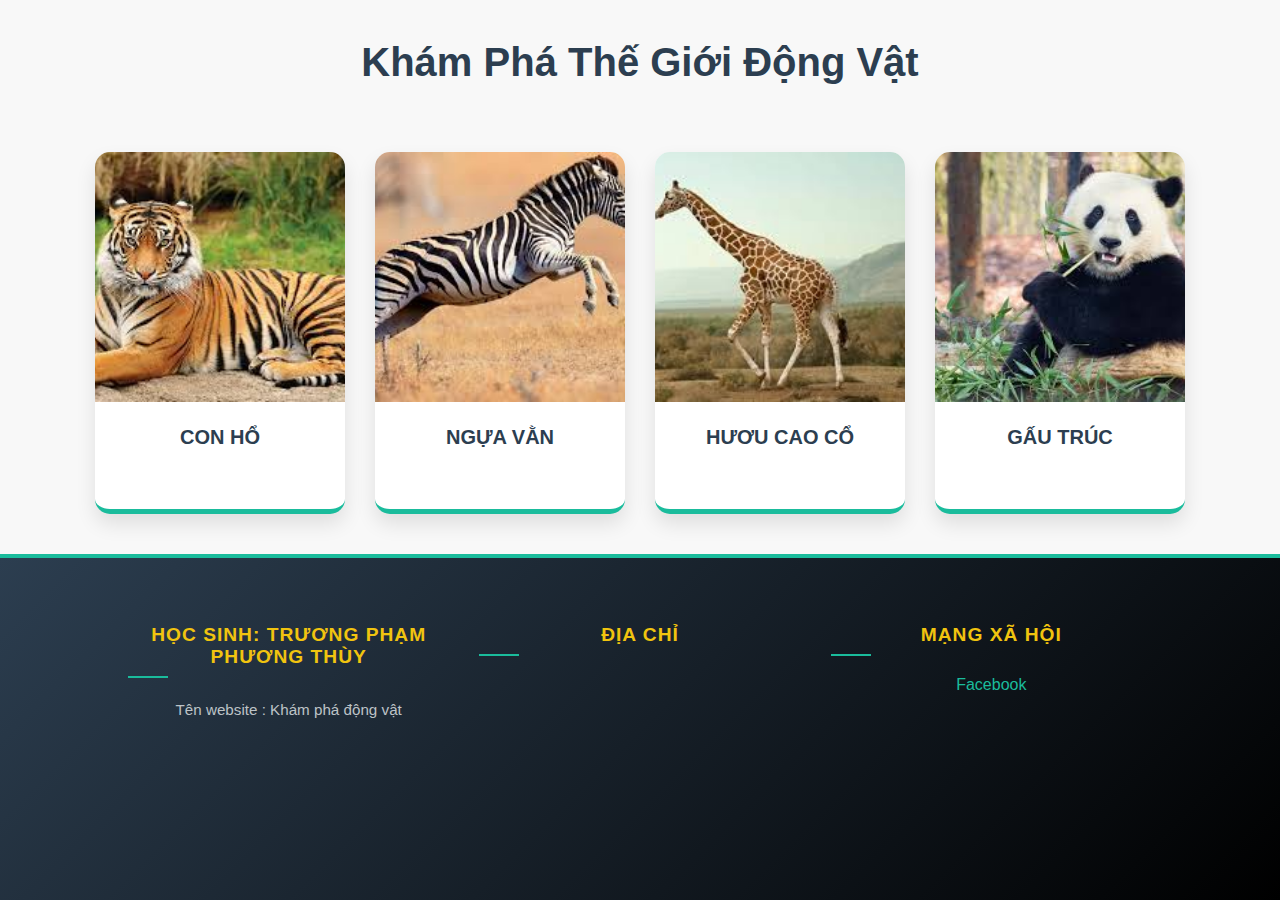
<file: index.html>
<!DOCTYPE html>
<html lang="vi">
<head>
    <meta charset="UTF-8">
    <title>Thế Giới Động Vật</title>
    <link href="trangchu.css" rel="stylesheet">
</head>
<body>
    <h1>Khám Phá Thế Giới Động Vật</h1>
    <div class="dongvat-container" id="dongvatList"></div>
   
    <div id="chan"></div>


    <script>
        // Load footer dùng chung
        fetch('chan.html')
          .then(res => res.text())
          .then(data => { document.getElementById('chan').innerHTML = data; });
    </script>
    <script src="trangchu.js"></script>
</body>
</html>
</file>
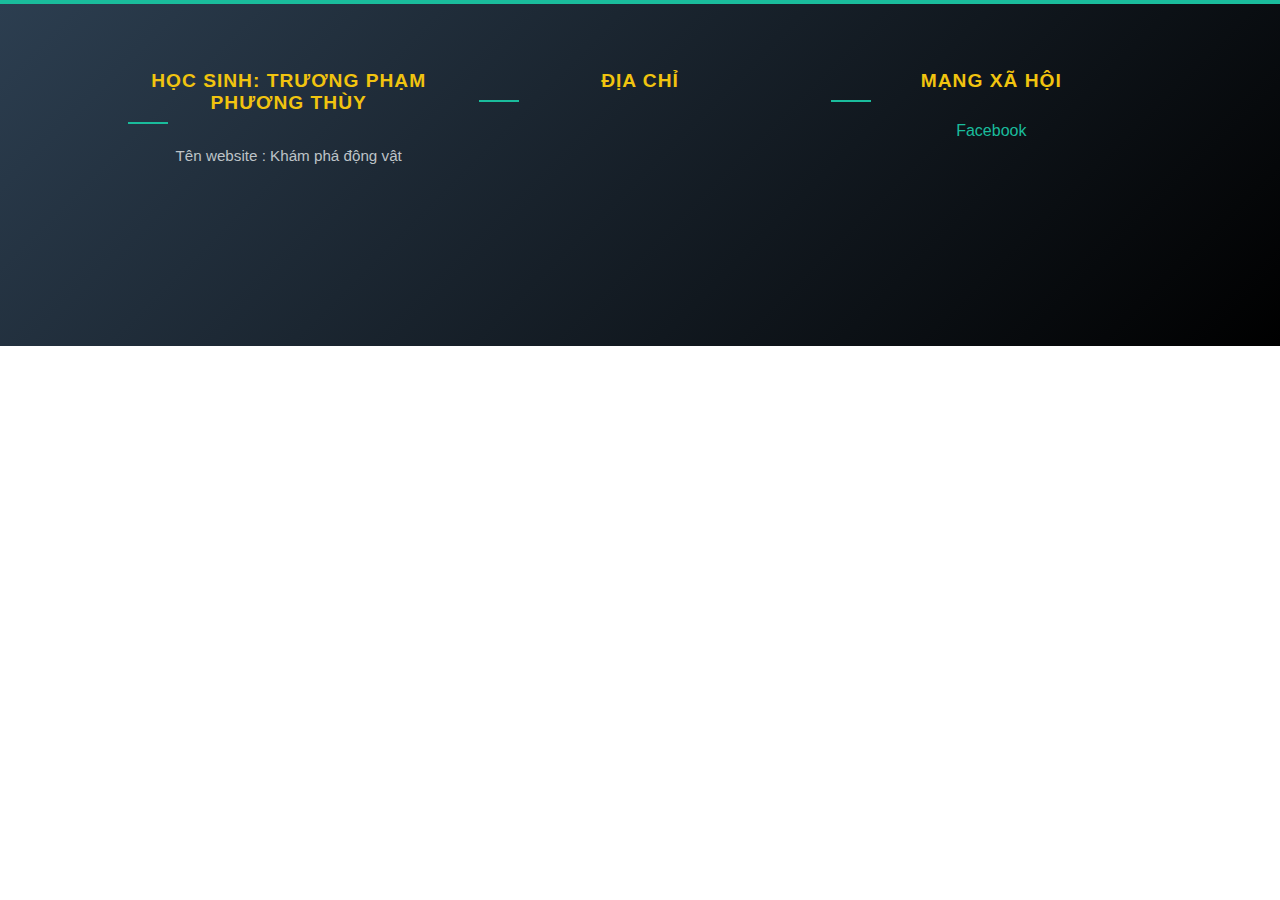
<file: chan.html>
<!DOCTYPE html>
<html lang="en">
<head>
    <meta charset="UTF-8">
    <meta name="viewport" content="width=device-width, initial-scale=1.0">
    <title>Document</title>
    <link href="chan.css" rel="stylesheet">
</head>
<body>
</body>
</html>
<footer>
<div id="footer">
    <div class="footer-column">
        <h4>Học sinh: Trương Phạm Phương Thùy</h4>
        <p>Tên website : Khám phá động vật</p>
    </div>
    <div class="footer-column">
        <h4>Địa chỉ</h4>
        <div class="map">
        <iframe src="https://www.google.com/maps/embed?pb=!1m18!1m12!1m3!1d3917.831263270138!2d106.73749771012874!3d10.900425156850439!2m3!1f0!2f0!3f0!3m2!1i1024!2i768!4f13.1!3m3!1m2!1s0x3174d83c1116183d%3A0xfa754495eeb43247!2zVHLGsOG7nW5nIFRydW5nIEPhuqVwIEPDtG5nIE5naGnhu4dwIELDrG5oIETGsMahbmc!5e0!3m2!1svi!2s!4v1768118318530!5m2!1svi!2s" 
        width="350" height="200" style="border:0;" allowfullscreen="" loading="lazy" referrerpolicy="no-referrer-when-downgrade"></iframe>
    </div>
    </div>
    <div class="footer-column">
        <h4>Mạng xã hội</h4>
        <a href="https://www.facebook.com/bdi.edu.vn/?locale=vi_VN">Facebook</a>
        
    </div>
</div>
</footer>
</file>
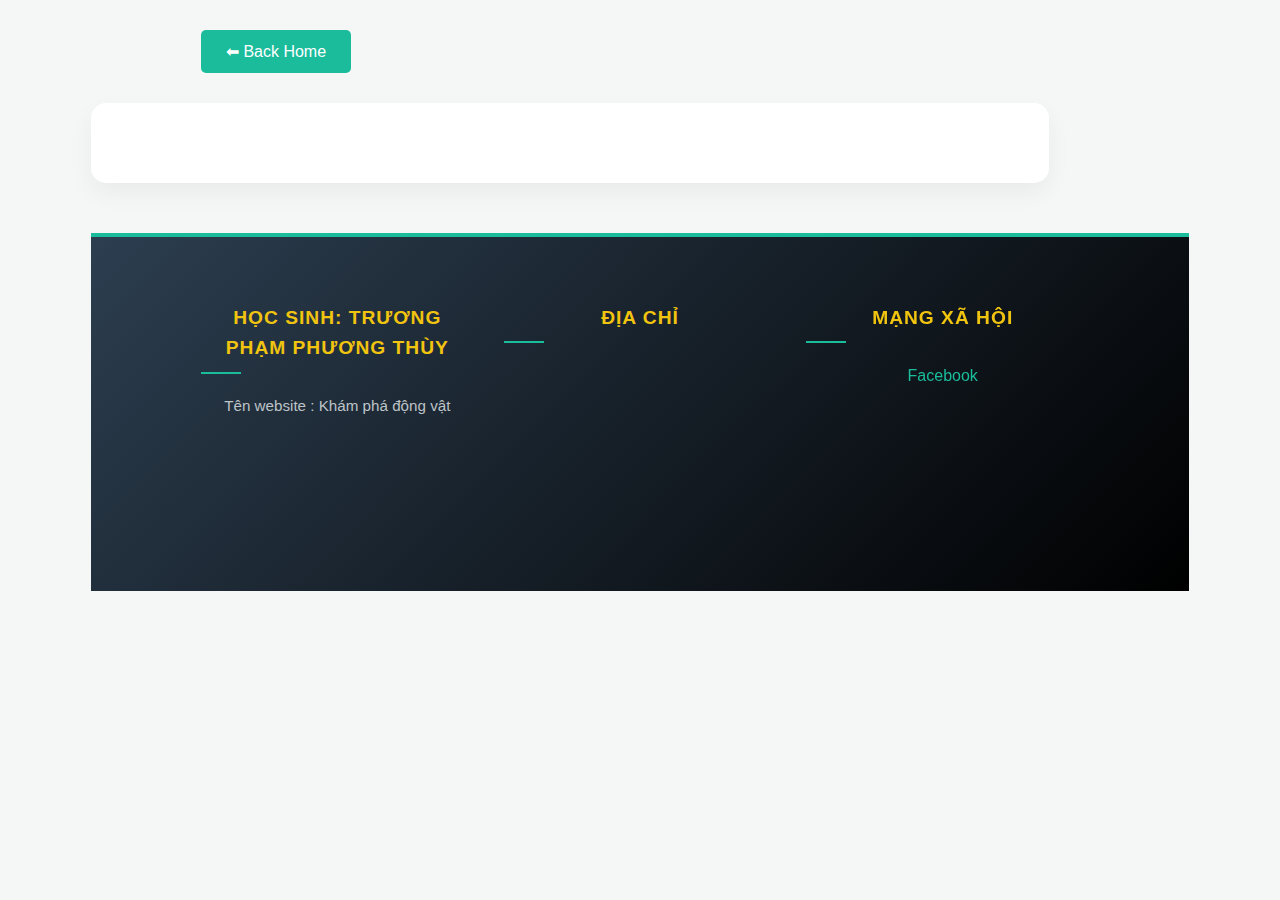
<file: chitiet.html>
<!DOCTYPE html>
<html lang="vi">
<head>
    <meta charset="UTF-8">
    <meta name="viewport" content="width=device-width, initial-scale=1.0">
    <title>Chi tiết động vật</title>
    <link rel="stylesheet" href="chitiet.css">
</head>
<body>
    <div id="container">
        <button id="backhome">⬅ Back Home</button>

        <div id="noidung">
            </div>

        <div id="chan"></div>
    </div>

    <script>
        // Tự động tải phần footer từ file chan.html
        fetch('chan.html')
          .then(res => res.text())
          .then(data => {
            document.getElementById('chan').innerHTML = data;
          })
          .catch(err => console.error("Lỗi khi tải footer:", err));
    </script>

    <script src="chitiet.js"></script>
</body>
</html>
</file>
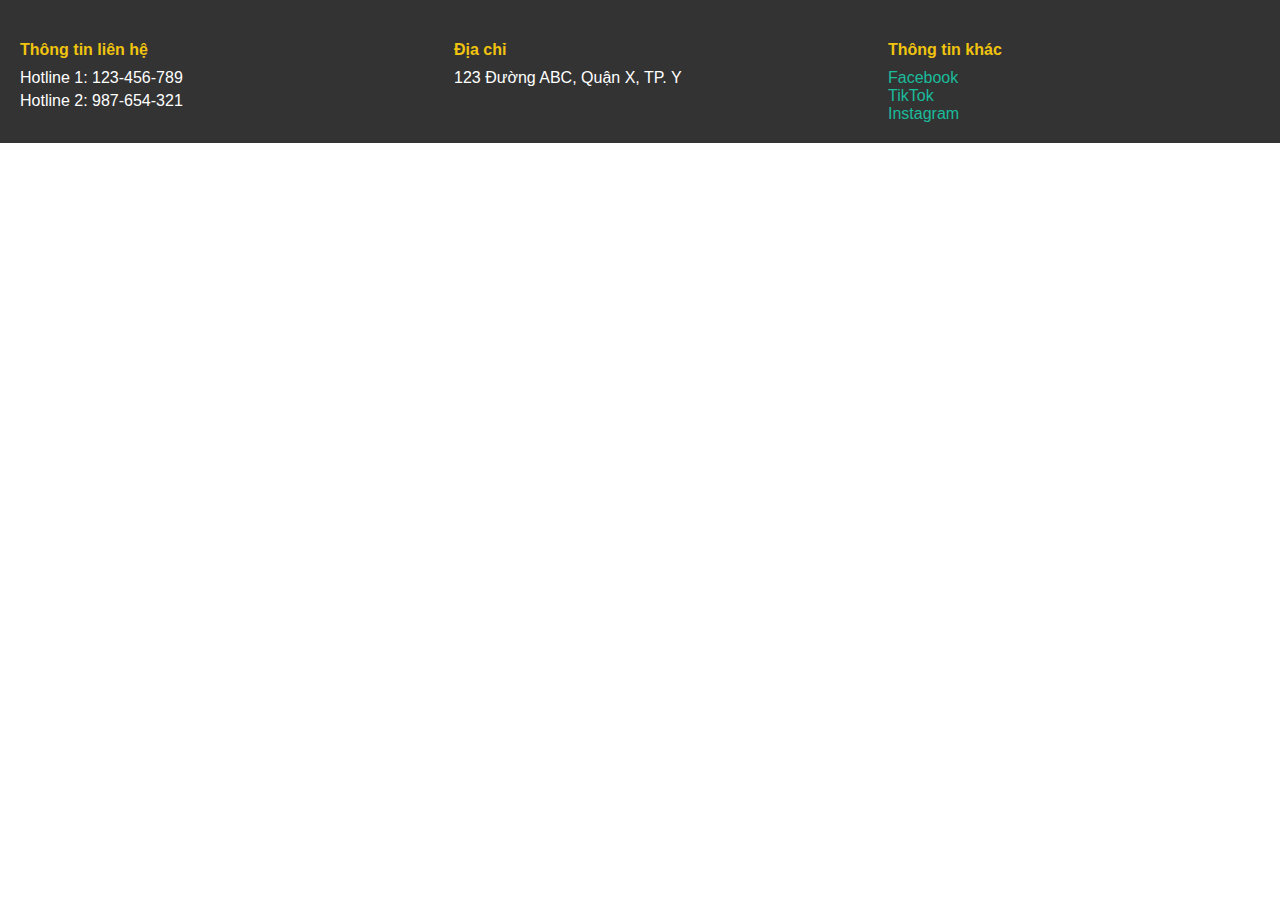
<file: footer.html>
<!DOCTYPE html>
<html lang="en">
<head>
    <meta charset="UTF-8">
    <meta name="viewport" content="width=device-width, initial-scale=1.0">
    <title>Document</title>
        <link rel="stylesheet" href="footer.css">
</head>
<body>
    <div id="footer">
      <div class="footer-column">
        <h4>Thông tin liên hệ</h4>
        <p>Hotline 1: 123-456-789</p>
        <p>Hotline 2: 987-654-321</p>
      </div>
      <div class="footer-column">
        <h4>Địa chỉ</h4>
        <p>123 Đường ABC, Quận X, TP. Y</p>
      </div>
      <div class="footer-column">
        <h4>Thông tin khác</h4>
        <a href="https://www.facebook.com/ngoxuany2k10">Facebook</a><br />
        <a href="#">TikTok</a><br />
        <a href="#">Instagram</a>
      </div>
    </div>
</body>
</html>
</file>
<file: trangchu.css>
/* style.css - Giao diện Trang chủ */

body {
    font-family: 'Segoe UI', Tahoma, Geneva, Verdana, sans-serif; /* Cập nhật font cho hiện đại */
    text-align: center;
    background-color: #f8f8f8;
    margin: 0;
    padding: 0;
    display: flex;
    flex-direction: column;
    min-height: 100vh; /* Đảm bảo body luôn chiếm hết chiều cao màn hình */
}

h1 {
    color: #2c3e50;
    margin-top: 40px;
    font-size: 2.5rem;
}

/* Container chứa danh sách con vật */
.dongvat-container {
    display: flex;
    justify-content: center;
    gap: 30px;
    flex-wrap: wrap;
    max-width: 1200px;
    margin: 40px auto;
    flex: 1; /* Đẩy footer xuống dưới cùng */
}

/* Thẻ card cho từng con vật */
.dongvat-card {
    background: white; /* Đổi sang nền trắng cho sạch sẽ */
    border-radius: 15px;
    box-shadow: 0 10px 20px rgba(0,0,0,0.1);
    width: 250px;
    cursor: pointer;
    transition: all 0.3s ease;
    overflow: hidden; /* Cắt ảnh thừa ở góc bo tròn */
    border-bottom: 5px solid #1abc9c; /* Nhấn nhá màu sắc đồng bộ với nút Back Home */
}

.dongvat-card:hover {
    transform: translateY(-10px); /* Hiệu ứng bay lên khi di chuột */
    box-shadow: 0 15px 30px rgba(0,0,0,0.2);
}

/* Hình ảnh đại diện con vật */
.dongvat-card img {
    width: 100%;
    height: 250px;
    object-fit: cover;
    transition: transform 0.5s ease;
}

.dongvat-card:hover img {
    transform: scale(1.1); /* Phóng to ảnh nhẹ khi hover */
}
.dongvat-name {
    padding: 20px;
    font-size: 20px;
    font-weight: bold;
    color: #2c3e50;
    text-transform: uppercase;
}
#chan {
    width: 100%;
}
@media (max-width: 600px) {
    .dongvat-card {
        width: 80%;
    padding: 20px 0;
    border-top: 1px solid #ddd;
    color: #7f8c8d;
    font-size: 0.9rem;
}
    .dongvat-container {
        gap: 20px;
        margin: 20px auto;
    }
}
</file>
<file: chan.css>
/* Thiết lập chung để Footer luôn nằm dưới cùng trang web */
html, body {
    height: 100%;
    margin: 0;
}

/* Đảm bảo layout linh hoạt */
body {
    display: flex;
    flex-direction: column;
}

#chan {
    margin-top: auto; /* Đẩy footer xuống đáy nếu nội dung trang ít */
    width: 100%;
}

/* Container chính của Footer */
#footer {
    background: linear-gradient(135deg, #2c3e50 0%, #000000 100%); /* Hiệu ứng màu gradient sang trọng */
    color: #ecf0f1;
    padding: 40px 10% 20px;
    font-family: 'Segoe UI', Tahoma, Geneva, Verdana, sans-serif;
    display: flex;
    justify-content: space-between;
    flex-wrap: wrap; /* Hỗ trợ hiển thị tốt trên điện thoại */
    gap: 30px;
    border-top: 4px solid #1abc9c; /* Đường kẻ xanh đặc trưng của trang chi tiết */
    text-align: center;
}

/* Từng cột thông tin */
.footer-column {
    flex: 1;
    min-width: 250px;
}

/* Tiêu đề các cột */
#footer h4 {
    color: #f1c40f; /* Màu vàng nhấn mạnh */
    font-size: 1.2rem;
    margin-bottom: 20px;
    text-transform: uppercase;
    letter-spacing: 1px;
    position: relative;
}

/* Gạch chân trang trí dưới tiêu đề */
#footer h4::after {
    content: "";
    display: block;
    width: 40px;
    height: 2px;
    background: #1abc9c;
    margin-top: 8px;
}

/* Nội dung văn bản trong footer */
#footer p {
    margin: 10px 0;
    line-height: 1.6;
    font-size: 0.95rem;
    color: #bdc3c7;
}

/* Định dạng các đường link mạng xã hội */
#footer a {
    color: #1abc9c;
    text-decoration: none;
    transition: all 0.3s ease;
    display: inline-block;
    margin-bottom: 8px;
}

#footer a:hover {
    color: #f1c40f;
    padding-left: 8px; /* Hiệu ứng dịch chuyển nhẹ khi di chuột vào */
}



/* Responsive cho thiết bị di động */
@media (max-width: 768px) {
    #footer {
        flex-direction: column;
        text-align: center;
    }
    
    #footer h4::after {
        margin: 8px auto;
    }
}
</file>
<file: chitiet.css>
/* chitiet.css - Giao diện chi tiết từng con vật */

/* Thiết lập tổng quan */
body {
    font-family: 'Segoe UI', Tahoma, Geneva, Verdana, sans-serif;
    line-height: 1.6;
    background-color: #f4f7f6;
    color: #333;
    margin: 0;
    padding: 0;
    display: flex;
    flex-direction: column;
    align-items: center;
    min-height: 100vh;
;
}

/* Nút quay lại trang chủ */
#backhome {
    background-color: #1abc9c;
    color: white;
    border: none;
    padding: 12px 25px;
    font-size: 16px;
    border-radius: 5px;
    cursor: pointer;
    transition: 0.3s ease;
    margin: 30px 0;
    align-self: flex-start;
    margin-left: 10%; /* Căn lề nút cho đẹp */
}

#backhome:hover {
    background-color: #16a085;
    transform: translateX(1.05px); /* Hiệu ứng dịch chuyển nhẹ khi hover */
}

/* Container nội dung chính */
#noidung {
    background: white;
    max-width: 1000px;
    width: 80%;
    padding: 40px;
    border-radius: 15px;
    box-shadow: 0 10px 25px rgba(0,0,0,0.05);
    margin-bottom: 50px;
    
}

/* Tiêu đề con vật */
#noidung h1 {
    color: #2c3e50;
    margin-top: 0;
    font-size: 2.8rem;
    border-bottom: 4px solid #f1c40f;
    padding-bottom: 10px;
    text-transform: capitalize;
}

/* Thông tin khu vực */
#noidung p:first-of-type {
    font-weight: bold;
    color: #7f8c8d;
    font-size: 1.2rem;
    margin-top: 15px;
}

/* Mô tả chi tiết */
#noidung p:last-of-type {
    font-size: 1.1rem;
    margin: 25px 0;
    text-align: justify;
    color: #444;
}

/* Thư viện ảnh (Hiển thị 5-7 ảnh) */
.img-gallery {
    display: grid;
    grid-template-columns: 1fr 1fr 1fr;
    gap: 20px;
    margin-top: 30px;
}

.img-gallery img {
    width: 100%;
    height: 200px;
    object-fit: cover;
    border-radius: 10px;
    box-shadow: 0 5px 15px rgba(0,0,0,0.1);
    transition: transform 0.4s ease;
}
</file>
<file: footer.css>
html, body {
    height: 100%;
    margin: 0;
  }
  
  #container {
    display: flex;
    flex-direction: column;
    min-height: 100vh;
  }
  
  #content {
    flex: 1;
  }
  
  #footer {
    background-color: #333;
    color: white;
    padding: 20px;
    font-family: Arial, sans-serif;
    display: flex;
    justify-content: space-between;
  }
  
  .footer-column {
    width: 30%;
  }
  
  h4 {
    color: #f1c40f;
    margin-bottom: 10px;
  }
  
  a {
    color: #1abc9c;
    text-decoration: none;
  }
  
  a:hover {
    text-decoration: underline;
  }
  
  p {
    margin: 5px 0;
  }
</file>
